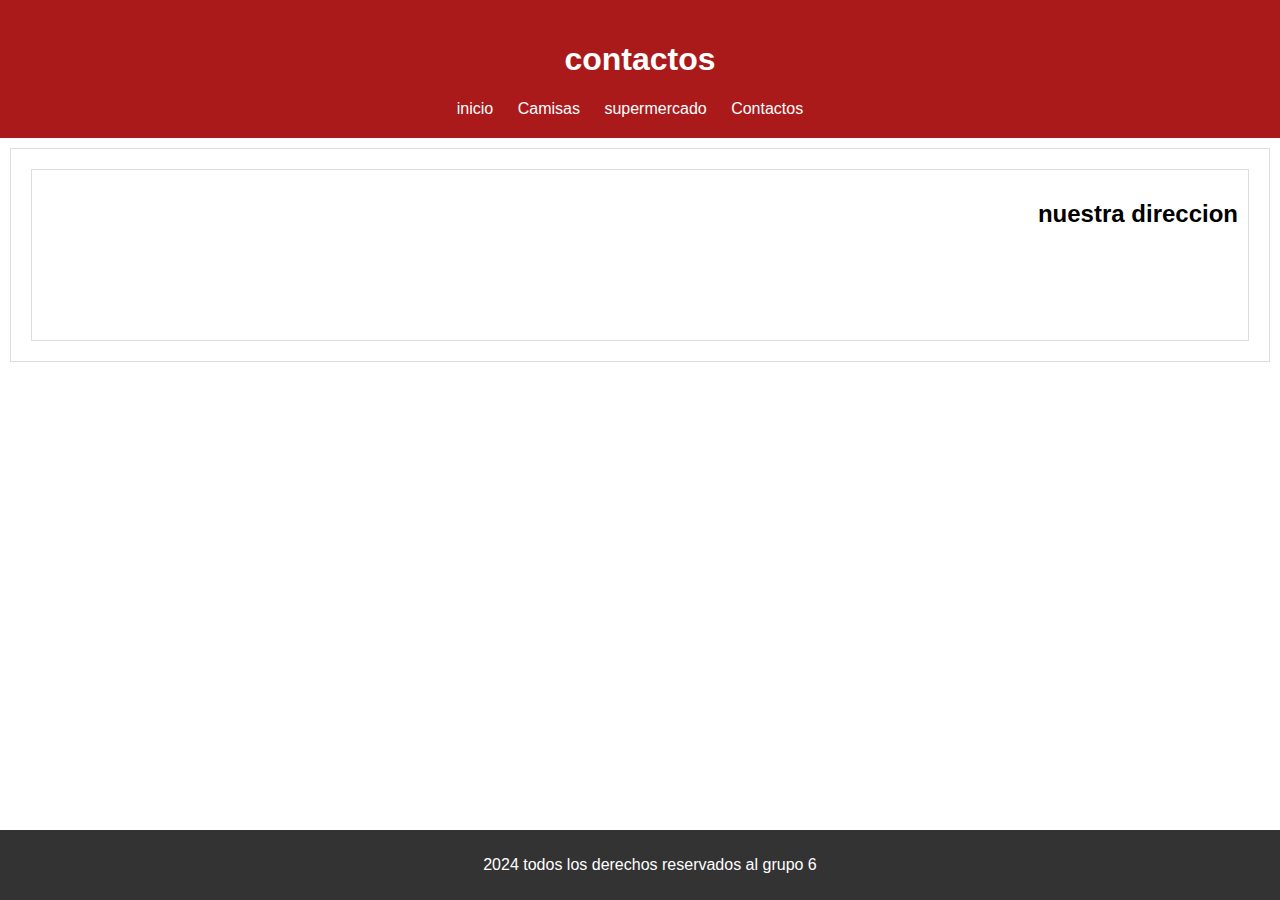
<file: contactos.html>
<!DOCTYPE html>
<html lang="en">
<head>
    <meta charset="UTF-8">
    <meta name="viewport" content="width=device-width, initial-scale=1.0">
    <title>CONTACTOS</title>
    <link rel="stylesheet" href="cssindex.css">
</head>
<!--lo que sale en la pagina-->
<body>
    <!--encabezado-->
<header>
    <h1>contactos</h1>
    <nav>
        <ul>
            <li><a href="index.html">inicio</a></li>
            <li><a href="#">Camisas</a></li>
            <li><a href="supermercado.html">supermercado</a></li>
            <li><a href="contactos.html">Contactos</a></li>
        </ul>
    </nav>
</header>
    <!--mapa-->
    <section class="productos">
    <article class="productos">
       <iframe src="https://maps.app.goo.gl/AFeWSZttNTHUgp7w7" frameborder="0"></iframe>
<h2>nuestra direccion</h2>
</article>

</section>
<!--pie de pagina-->
<footer>
    <p>2024 todos los derechos reservados al grupo 6</p>
</footer>
</body>
</html>
</file>
<file: cssindex.css>
body{
    font-family: Arial, Helvetica, sans-serif;
    margin: 0;
    padding: 0;
}
header {
background-color: #aa1a1a;
color: rgb(255, 255, 255);
padding: 20px;
text-align: center;
}

nav ul{
    list-style: none;
    padding: 0;
    margin: 0;
}
nav li{
    display: inline;
    margin-right: 20px;


}
nav a {
    text-decoration: none;
    color: #fff;

}
.productos {
    display: flex;
    flex-wrap: wrap;
    justify-content: space-between;
    padding: 20px;

}
.productos {
    border: 1px solid #ddd;
    padding: 10px;
    margin: 10px;
    text-align: center;
    flex: 20px;
    box-sizing: border-box;
}
.productos img {
    max-width: 85%;
    height: auto;
}
footer {
    background-color: #333;
    color: #fff;
    padding: 10px;
    text-align: center;
    position: fixed;
    bottom: 0;
    width: 100%;
}
</file>
